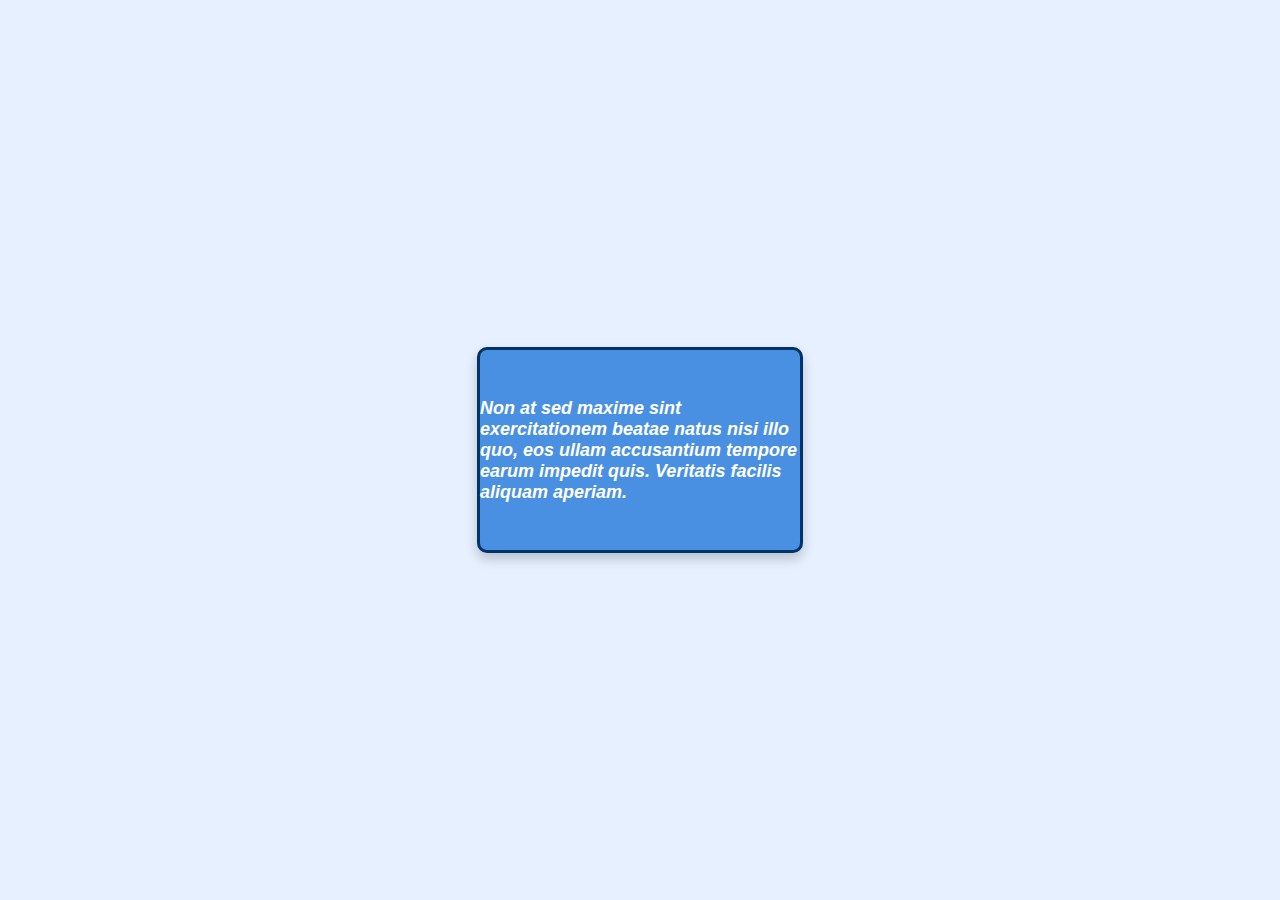
<file: box.html>
<!DOCTYPE html>
<html lang="en">
<head>
  <meta charset="UTF-8">
  <meta name="viewport" content="width=device-width, initial-scale=1.0">
  <title>Colored Box with Border</title>
  <style>
    body {
      background-color: #e6f0ff;   /* Page background color */
      display: flex;
      justify-content: center;
      align-items: center;
      height: 100vh;
      margin: 0;
      font-family: Arial, sans-serif;
    }

    .box {
      width: 320px;
      height: 200px;
      background-color: #4a90e2;   /* Box color */
      border: 3px solid #003366;   /* Small border around the box */
      border-radius: 10px;
      display: flex;
      justify-content: center;
      align-items: center;
      color: white;
      font-size: 18px;
      font-weight: bold;
      box-shadow: 0 6px 12px rgba(0, 0, 0, 0.2);
    }
  </style>
</head>
<body>
  <div class="box">
    <p><i> Non at sed maxime sint exercitationem beatae natus nisi illo quo, eos ullam accusantium tempore earum impedit quis. Veritatis facilis aliquam aperiam.</i></p>
  </div>
</body>
</html>
</file>
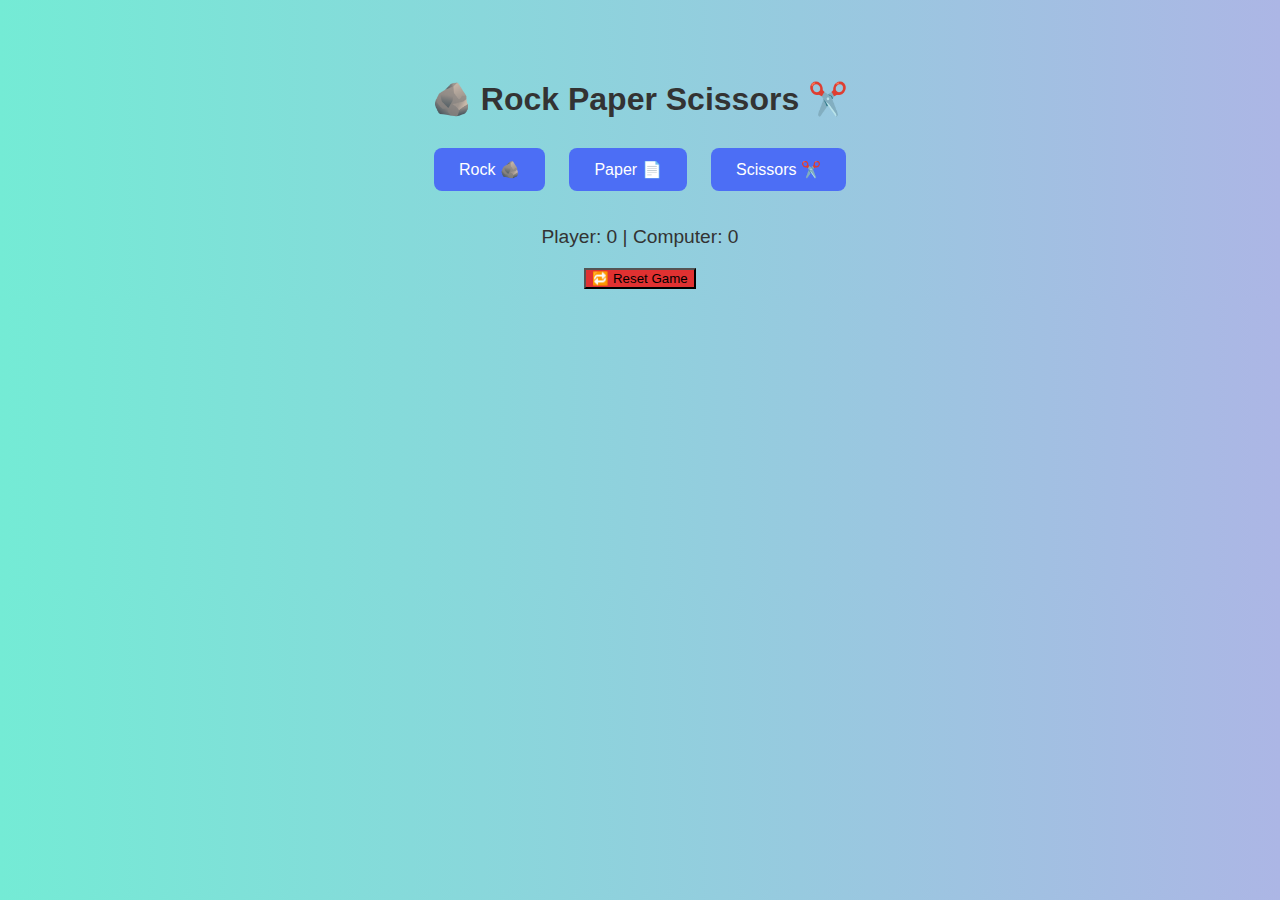
<file: game.html>
<!DOCTYPE html>
<html lang="en">
<head>
  <meta charset="UTF-8" />
  <meta name="viewport" content="width=device-width, initial-scale=1.0" />
  <title>Rock Paper Scissors</title>
  <style>
    body {
      font-family: "Poppins", sans-serif;
      text-align: center;
      background: linear-gradient(to right, #74ebd5, #acb6e5);
      color: #333;
      margin-top: 80px;
    }

    h1 {
      font-size: 2em;
      margin-bottom: 20px;
    }

    .choices button {
      background-color: #4c6ef5;
      color: white;
      border: none;
      border-radius: 8px;
      padding: 12px 25px;
      margin: 10px;
      font-size: 1em;
      cursor: pointer;
      transition: 0.3s;
    }

    .choices button:hover {
      background-color: #364fc7;
      transform: scale(1.05);
    }

    #result {
      font-size: 1.5em;
      margin-top: 20px;
    }

    #scoreboard {
      margin-top: 25px;
      font-size: 1.2em;
    }

    .reset-btn {
      background-color: #e03131;
      margin-top: 20px;
    }

    .reset-btn:hover {
      background-color: #c92a2a;
    }
  </style>
</head>
<body>
  <h1>🪨 Rock Paper Scissors ✂️</h1>

  <div class="choices">
    <button onclick="play('rock')">Rock 🪨</button>
    <button onclick="play('paper')">Paper 📄</button>
    <button onclick="play('scissors')">Scissors ✂️</button>
  </div>

  <div id="result"></div>
  <div id="scoreboard">
    Player: <span id="playerScore">0</span> | Computer: <span id="computerScore">0</span>
  </div>

  <button class="reset-btn" onclick="resetGame()">🔁 Reset Game</button>

  <script>
    let playerScore = 0;
    let computerScore = 0;

    function play(playerChoice) {
      const choices = ["rock", "paper", "scissors"];
      const computerChoice = choices[Math.floor(Math.random() * 3)];

      let result = "";
      if (playerChoice === computerChoice) {
        result = "🤝 It's a Draw!";
      } else if (
        (playerChoice === "rock" && computerChoice === "scissors") ||
        (playerChoice === "paper" && computerChoice === "rock") ||
        (playerChoice === "scissors" && computerChoice === "paper")
      ) {
        result = `🎉 You Win! ${playerChoice} beats ${computerChoice}.`;
        playerScore++;
      } else {
        result = `💻 Computer Wins! ${computerChoice} beats ${playerChoice}.`;
        computerScore++;
      }

      document.getElementById("result").innerHTML = result;
      document.getElementById("playerScore").textContent = playerScore;
      document.getElementById("computerScore").textContent = computerScore;
    }

    function resetGame() {
      playerScore = 0;
      computerScore = 0;
      document.getElementById("playerScore").textContent = playerScore;
      document.getElementById("computerScore").textContent = computerScore;
      document.getElementById("result").innerHTML = "Game reset! Let's play again!";
    }
  </script>
</body>
</html>
</file>
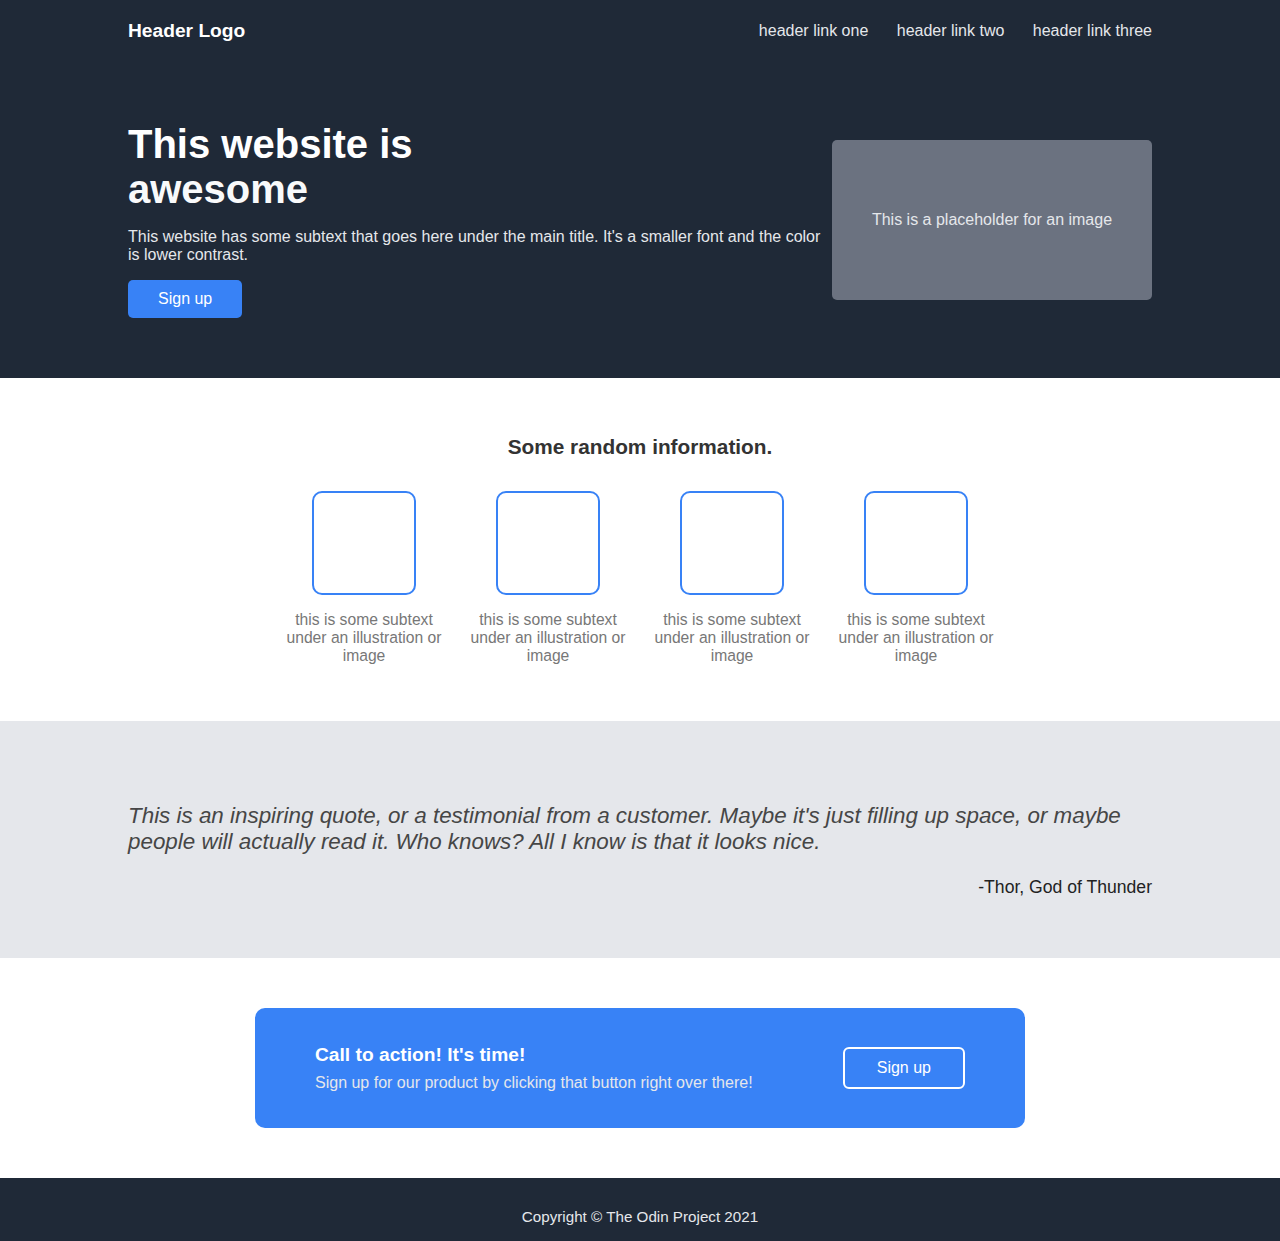
<file: webpage.html>
<!DOCTYPE html>
<html lang="en">
<head>
    <meta charset="UTF-8">
    <title>Awesome Web Page</title>
    <style>
        body {
    margin: 0;
    font-family: Arial, sans-serif;
    background: #f9fafb;
    color: #333;
}

.header {
    display: flex;
    justify-content: space-between;
    align-items: center;
    background: #1f2937;
    color: #fff;
    padding: 20px 10%;
}

.logo {
    font-weight: bold;
    font-size: 1.2rem;
}

.nav a {
    color: #e5e7eb;
    margin-left: 24px;
    text-decoration: none;
    font-size: 1rem;
}

.hero {
    display: flex;
    justify-content: space-between;
    align-items: center;
    background: #1f2937;
    color: #fff;
    padding: 60px 10%;
}

.hero-text h1 {
    font-size: 2.5rem;
    margin: 0;
}

.hero-text .highlight {
    color: #f9fafb;
}

.hero-text p {
    margin: 16px 0;
    color: #e5e7eb;
}

.hero-text button {
    padding: 10px 30px;
    background: #3882f6;
    color: #fff;
    border: none;
    border-radius: 5px;
    font-size: 1rem;
    cursor: pointer;
}

.hero-img .img-placeholder {
    background: #6b7280;
    width: 320px;
    height: 160px;
    display: flex;
    align-items: center;
    justify-content: center;
    color: #e5e7eb;
    font-size: 1rem;
    border-radius: 5px;
}

.info-section {
    padding: 40px 10%;
    background: #fff;
    text-align: center;
}

.info-section h2 {
    margin-bottom: 32px;
    font-size: 1.3rem;
    font-weight: bold;
}

.info-cards {
    display: flex;
    justify-content: center;
    gap: 24px;
}

.card {
    background: #fff;
    padding: 0;
    text-align: center;
    width: 160px;
}

.card-img {
    border: 2px solid #3882f6;
    width: 100px;
    height: 100px;
    margin: 0 auto 12px auto;
    border-radius: 10px;
}

.card p {
    color: #777;
    font-size: 0.98rem;
}

.quote-section {
    background: #e5e7eb;
    padding: 60px 10%;
    display: flex;
    justify-content: center;
    align-items: center;
}

.quote-section blockquote {
    margin: 0;
    font-size: 1.4rem;
    font-style: italic;
    color: #464646;
}

.quote-section footer {
    display: block;
    margin-top: 20px;
    text-align: right;
    font-size: 1.1rem;
    color: #222;
    font-style: normal;
}

.cta-section {
    background: #fff;
    padding: 50px 0;
    display: flex;
    justify-content: center;
}

.cta-box {
    background: #3882f6;
    color: #fff;
    padding: 36px 60px;
    border-radius: 10px;
    display: flex;
    align-items: center;
    justify-content: space-between;
    gap: 30px;
    width: 650px;
}

.cta-box .cta-title {
    font-size: 1.2rem;
    font-weight: bold;
    display: block;
    margin-bottom: 8px;
}

.cta-box .cta-desc {
    font-size: 1rem;
    color: #e5e7eb;
}

.cta-box button {
    background: #3882f6;
    border: 2px solid #fff;
    color: #fff;
    padding: 10px 32px;
    border-radius: 6px;
    cursor: pointer;
    font-size: 1rem;
}

.footer {
    background: #1f2937;
    color: #e5e7eb;
    text-align: center;
    padding: 30px 0 16px 0;
    font-size: 0.95rem;
}
    </style>
</head>
<body>
    <header class="header">
        <div class="logo">Header Logo</div>
        <nav class="nav">
            <a href="#">header link one</a>
            <a href="#">header link two</a>
            <a href="#">header link three</a>
        </nav>
    </header>

    <section class="hero">
        <div class="hero-text">
            <h1>This website is <br><span class="highlight">awesome</span></h1>
            <p>This website has some subtext that goes here under the main title. It's a smaller font and the color is lower contrast.</p>
            <button>Sign up</button>
        </div>
        <div class="hero-img">
            <div class="img-placeholder">This is a placeholder for an image</div>
        </div>
    </section>

    <section class="info-section">
        <h2>Some random information.</h2>
        <div class="info-cards">
            <div class="card">
                <div class="card-img"></div>
                <p>this is some subtext under an illustration or image</p>
            </div>
            <div class="card">
                <div class="card-img"></div>
                <p>this is some subtext under an illustration or image</p>
            </div>
            <div class="card">
                <div class="card-img"></div>
                <p>this is some subtext under an illustration or image</p>
            </div>
            <div class="card">
                <div class="card-img"></div>
                <p>this is some subtext under an illustration or image</p>
            </div>
        </div>
    </section>

    <section class="quote-section">
        <blockquote>
            <p>This is an inspiring quote, or a testimonial from a customer. Maybe it's just filling up space, or maybe people will actually read it. Who knows? All I know is that it looks nice.</p>
            <footer>-Thor, God of Thunder</footer>
        </blockquote>
    </section>

    <section class="cta-section">
        <div class="cta-box">
            <div>
                <span class="cta-title">Call to action! It's time!</span>
                <span class="cta-desc">Sign up for our product by clicking that button right over there!</span>
            </div>
            <button>Sign up</button>
        </div>
    </section>

    <footer class="footer">
        Copyright © The Odin Project 2021
    </footer>
</body>
</html>
</file>
